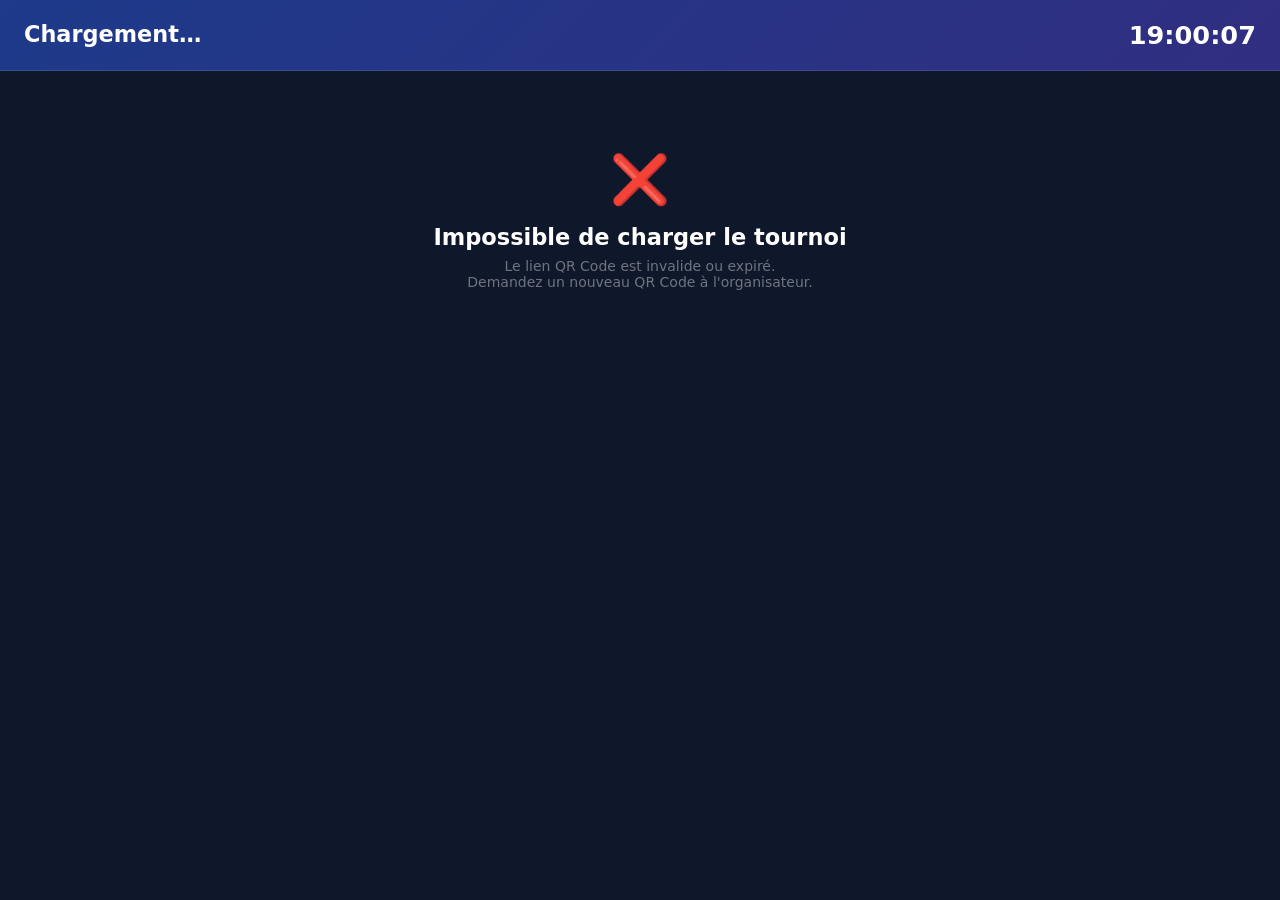
<file: viewer.html>
<!DOCTYPE html>
<html lang="fr">
<head>
<meta charset="UTF-8">
<meta name="viewport" content="width=device-width,initial-scale=1">
<meta name="theme-color" content="#0f172a">
<title>Planning Tournoi</title>
<style>
*{box-sizing:border-box;margin:0;padding:0}
body{background:#0f172a;color:white;font-family:system-ui,-apple-system,sans-serif;min-height:100vh;font-size:15px}
.hdr{background:linear-gradient(135deg,#1e3a8a,#312e81);padding:20px 24px;display:flex;justify-content:space-between;align-items:center;border-bottom:1px solid rgba(255,255,255,0.1)}
.hdr h1{font-size:1.4rem;font-weight:900;color:white}
.hdr .sub{font-size:0.8rem;color:rgba(255,255,255,0.5);margin-top:2px}
.clock{font-size:1.6rem;font-weight:900;color:white;font-variant-numeric:tabular-nums}
.tabs{display:flex;gap:0;background:rgba(255,255,255,0.04);border-bottom:1px solid rgba(255,255,255,0.08)}
.tab{flex:1;padding:14px;border:none;background:none;color:rgba(255,255,255,0.5);font-size:14px;font-weight:600;cursor:pointer;border-bottom:3px solid transparent;transition:.2s}
.tab.active{color:white;border-bottom-color:#3b82f6}
.content{padding:16px;max-width:800px;margin:0 auto}
.match-card{display:flex;align-items:center;gap:12px;padding:14px 16px;border-radius:12px;margin-bottom:10px;border-left:4px solid transparent}
.match-card.pending{background:rgba(59,130,246,0.1);border-left-color:#3b82f6}
.match-card.running{background:rgba(245,158,11,0.15);border-left-color:#f59e0b;animation:pulse 2s infinite}
.match-card.finished{background:rgba(255,255,255,0.04);border-left-color:rgba(34,197,94,0.5);opacity:0.85}
@keyframes pulse{0%,100%{opacity:1}50%{opacity:0.8}}
.time-badge{font-size:1rem;font-weight:800;color:#60a5fa;min-width:58px;text-align:center}
.court-badge{font-size:11px;color:rgba(255,255,255,0.35);min-width:50px;text-align:center}
.teams{flex:1}
.team{font-size:0.9rem;font-weight:600}
.team.winner{color:#4ade80;font-weight:800}
.team.loser{color:rgba(255,255,255,0.4)}
.score{font-size:1.1rem;font-weight:800;color:#4ade80;white-space:nowrap}
.running-badge{font-size:10px;background:rgba(245,158,11,0.3);color:#fbbf24;padding:2px 8px;border-radius:999px;font-weight:700;white-space:nowrap}
.time-group{font-size:11px;color:rgba(255,255,255,0.3);text-transform:uppercase;letter-spacing:1px;margin:16px 0 8px;padding:0 4px}
.sec{display:none}
.sec.active{display:block}
.empty{text-align:center;padding:60px 20px;color:rgba(255,255,255,0.3)}
.empty-icon{font-size:3rem;margin-bottom:16px}
.stat-row{display:flex;align-items:center;justify-content:space-between;padding:12px 16px;background:rgba(255,255,255,0.04);border-radius:12px;margin-bottom:8px}
.stat-name{font-weight:600;font-size:0.9rem}
.stat-vals{display:flex;gap:16px;align-items:center}
.stat-v{text-align:center;min-width:30px}
.stat-vl{font-size:11px;color:rgba(255,255,255,0.3);margin-bottom:2px}
.stat-vv{font-size:1rem;font-weight:800}
.rank-badge{font-size:1rem;min-width:28px}
.pool-hdr{padding:8px 16px;border-radius:8px;font-size:12px;font-weight:700;text-transform:uppercase;letter-spacing:1px;margin:16px 0 8px}
.refresh-bar{background:rgba(59,130,246,0.15);border:1px solid rgba(59,130,246,0.3);border-radius:10px;padding:12px 16px;margin-bottom:16px;display:flex;align-items:center;gap:10px;font-size:13px;color:rgba(255,255,255,0.7)}
.error-state{text-align:center;padding:80px 24px}
</style>
</head>
<body>

<div class="hdr">
  <div><h1 id="t-name">Chargement…</h1><div class="sub" id="t-date"></div></div>
  <div id="clock" class="clock"></div>
</div>

<div id="main-content">

<div class="tabs">
  <button class="tab active" onclick="showTab('planning',this)">📅 Planning</button>
  <button class="tab" onclick="showTab('scores',this)">✅ Scores</button>
  <button class="tab" onclick="showTab('classement',this)">📊 Classement</button>
</div>

<div class="content">
  <div class="refresh-bar">
    <span>🔄</span>
    <span>Scannez à nouveau le QR Code ou rechargez la page pour actualiser les résultats.</span>
  </div>
  <div class="sec active" id="sec-planning"></div>
  <div class="sec" id="sec-scores"></div>
  <div class="sec" id="sec-classement"></div>
</div>

</div>

<div id="error-content" class="error-state" style="display:none">
  <div style="font-size:3rem;margin-bottom:16px">❌</div>
  <h2 style="margin-bottom:8px">Impossible de charger le tournoi</h2>
  <p style="color:rgba(255,255,255,0.4);font-size:14px">Le lien QR Code est invalide ou expiré.<br>Demandez un nouveau QR Code à l'organisateur.</p>
</div>

<script>
// Clock
function updateClock() {
  const n = new Date();
  const h = String(n.getHours()).padStart(2,'0');
  const m = String(n.getMinutes()).padStart(2,'0');
  const s = String(n.getSeconds()).padStart(2,'0');
  document.getElementById('clock').textContent = h+':'+m+':'+s;
}
setInterval(updateClock, 1000);
updateClock();

// Tab switching
function showTab(id, btn) {
  document.querySelectorAll('.sec').forEach(s => s.classList.remove('active'));
  document.querySelectorAll('.tab').forEach(b => b.classList.remove('active'));
  document.getElementById('sec-'+id).classList.add('active');
  btn.classList.add('active');
}

// Parse data from URL hash
function parseData() {
  try {
    const hash = window.location.hash.replace('#','');
    if (!hash) return null;
    const json = decodeURIComponent(escape(atob(hash)));
    return JSON.parse(json);
  } catch(e) { return null; }
}

const D = parseData();

if (!D) {
  document.getElementById('main-content').style.display = 'none';
  document.getElementById('error-content').style.display = '';
} else {
  document.getElementById('t-name').textContent = D.n || 'Tournoi de Padel';
  document.getElementById('t-date').textContent = D.d || '';

  // === PLANNING ===
  const pm = (D.matches || []).filter(m => m.t).sort((a,b) => a.t > b.t ? 1 : a.t < b.t ? -1 : 0);
  const byTime = {};
  pm.forEach(m => { if(!byTime[m.t]) byTime[m.t]=[]; byTime[m.t].push(m); });
  
  let planHtml = '';
  Object.keys(byTime).sort().forEach(time => {
    planHtml += '<div class="time-group">⏰ ' + time + '</div>';
    byTime[time].forEach(m => {
      const cls = m.s==='f' ? 'finished' : m.s==='r' ? 'running' : 'pending';
      const t1 = D.teams && D.teams[m.a] ? D.teams[m.a] : (m.a || '?');
      const t2 = D.teams && D.teams[m.b] ? D.teams[m.b] : (m.b || '?');
      const court = D.courts && D.courts[m.c] ? D.courts[m.c] : (m.c || '—');
      const t1cls = m.w === m.a ? 'winner' : (m.w ? 'loser' : '');
      const t2cls = m.w === m.b ? 'winner' : (m.w ? 'loser' : '');
      planHtml += '<div class="match-card ' + cls + '">';
      planHtml += '<div class="time-badge">' + time + '</div>';
      planHtml += '<div class="court-badge">' + court + '</div>';
      planHtml += '<div class="teams">';
      planHtml += '<div class="team ' + t1cls + '">' + t1 + '</div>';
      planHtml += '<div style="font-size:11px;color:rgba(255,255,255,0.3);margin:2px 0">vs</div>';
      planHtml += '<div class="team ' + t2cls + '">' + t2 + '</div>';
      planHtml += '</div>';
      if (m.sc) planHtml += '<div class="score">' + m.sc + '</div>';
      if (m.s === 'r') planHtml += '<span class="running-badge">⚡ En cours</span>';
      planHtml += '</div>';
    });
  });
  document.getElementById('sec-planning').innerHTML = planHtml || '<div class="empty"><div class="empty-icon">📅</div>Aucun match planifié</div>';

  // === SCORES ===
  const fm = pm.filter(m => m.s === 'f');
  let scoreHtml = '';
  if (fm.length === 0) {
    scoreHtml = '<div class="empty"><div class="empty-icon">🎾</div>Aucun match terminé pour l\'instant</div>';
  } else {
    // Group by time descending (most recent first)
    const fmDesc = [...fm].reverse();
    fmDesc.forEach(m => {
      const t1 = D.teams && D.teams[m.a] ? D.teams[m.a] : (m.a || '?');
      const t2 = D.teams && D.teams[m.b] ? D.teams[m.b] : (m.b || '?');
      const court = D.courts && D.courts[m.c] ? D.courts[m.c] : (m.c || '—');
      const t1cls = m.w === m.a ? 'winner' : 'loser';
      const t2cls = m.w === m.b ? 'winner' : 'loser';
      scoreHtml += '<div class="match-card finished">';
      scoreHtml += '<div class="time-badge">' + m.t + '</div>';
      scoreHtml += '<div class="court-badge">' + court + '</div>';
      scoreHtml += '<div class="teams">';
      scoreHtml += '<div class="team ' + t1cls + '">' + (m.w===m.a?'🏆 ':'') + t1 + '</div>';
      scoreHtml += '<div style="font-size:11px;color:rgba(255,255,255,0.3);margin:2px 0">vs</div>';
      scoreHtml += '<div class="team ' + t2cls + '">' + (m.w===m.b?'🏆 ':'') + t2 + '</div>';
      scoreHtml += '</div>';
      if (m.sc) scoreHtml += '<div class="score">' + m.sc + '</div>';
      scoreHtml += '</div>';
    });
  }
  document.getElementById('sec-scores').innerHTML = scoreHtml;

  // === CLASSEMENT ===
  const pools = D.pools || [];
  const matches = D.matches || [];
  let classHtml = '';

  if (pools.length === 0) {
    classHtml = '<div class="empty"><div class="empty-icon">📊</div>Classement non disponible</div>';
  } else {
    pools.forEach(pool => {
      const poolColors = ['#3b82f6','#8b5cf6','#ec4899','#f59e0b','#10b981'];
      const ci = pools.indexOf(pool) % poolColors.length;
      const color = poolColors[ci];

      const teamStats = (pool.ids || []).map(id => {
        let wins = 0, losses = 0, points = 0, played = 0;
        (D.matches || []).filter(m => m.s === 'f' && (m.a === id || m.b === id)).forEach(m => {
          played++;
          if (m.w === id) { wins++; points += 3; }
          else if (m.w) losses++;
          else points++;
        });
        const name = D.teams && D.teams[id] ? D.teams[id] : id;
        return { id, name, wins, losses, points, played };
      }).sort((a,b) => b.points - a.points || b.wins - a.wins);

      classHtml += '<div class="pool-hdr" style="background:' + color + '20;color:' + color + '">' + pool.n + '</div>';
      const medals = ['🥇','🥈','🥉'];
      teamStats.forEach((s, i) => {
        const winPct = s.played ? Math.round(s.wins/s.played*100) : 0;
        classHtml += '<div class="stat-row">';
        classHtml += '<span class="rank-badge">' + (medals[i] || (i+1)) + '</span>';
        classHtml += '<div class="stat-name" style="flex:1;margin:0 12px">' + s.name + '</div>';
        classHtml += '<div class="stat-vals">';
        classHtml += '<div class="stat-v"><div class="stat-vl">J</div><div class="stat-vv">' + s.played + '</div></div>';
        classHtml += '<div class="stat-v"><div class="stat-vl">V</div><div class="stat-vv" style="color:#4ade80">' + s.wins + '</div></div>';
        classHtml += '<div class="stat-v"><div class="stat-vl">Pts</div><div class="stat-vv" style="color:#60a5fa">' + s.points + '</div></div>';
        classHtml += '<div class="stat-v"><div class="stat-vl">Win%</div><div class="stat-vv">' + winPct + '%</div></div>';
        classHtml += '</div></div>';
      });
    });
  }
  document.getElementById('sec-classement').innerHTML = classHtml;
}
</script>
</body>
</html>
</file>
